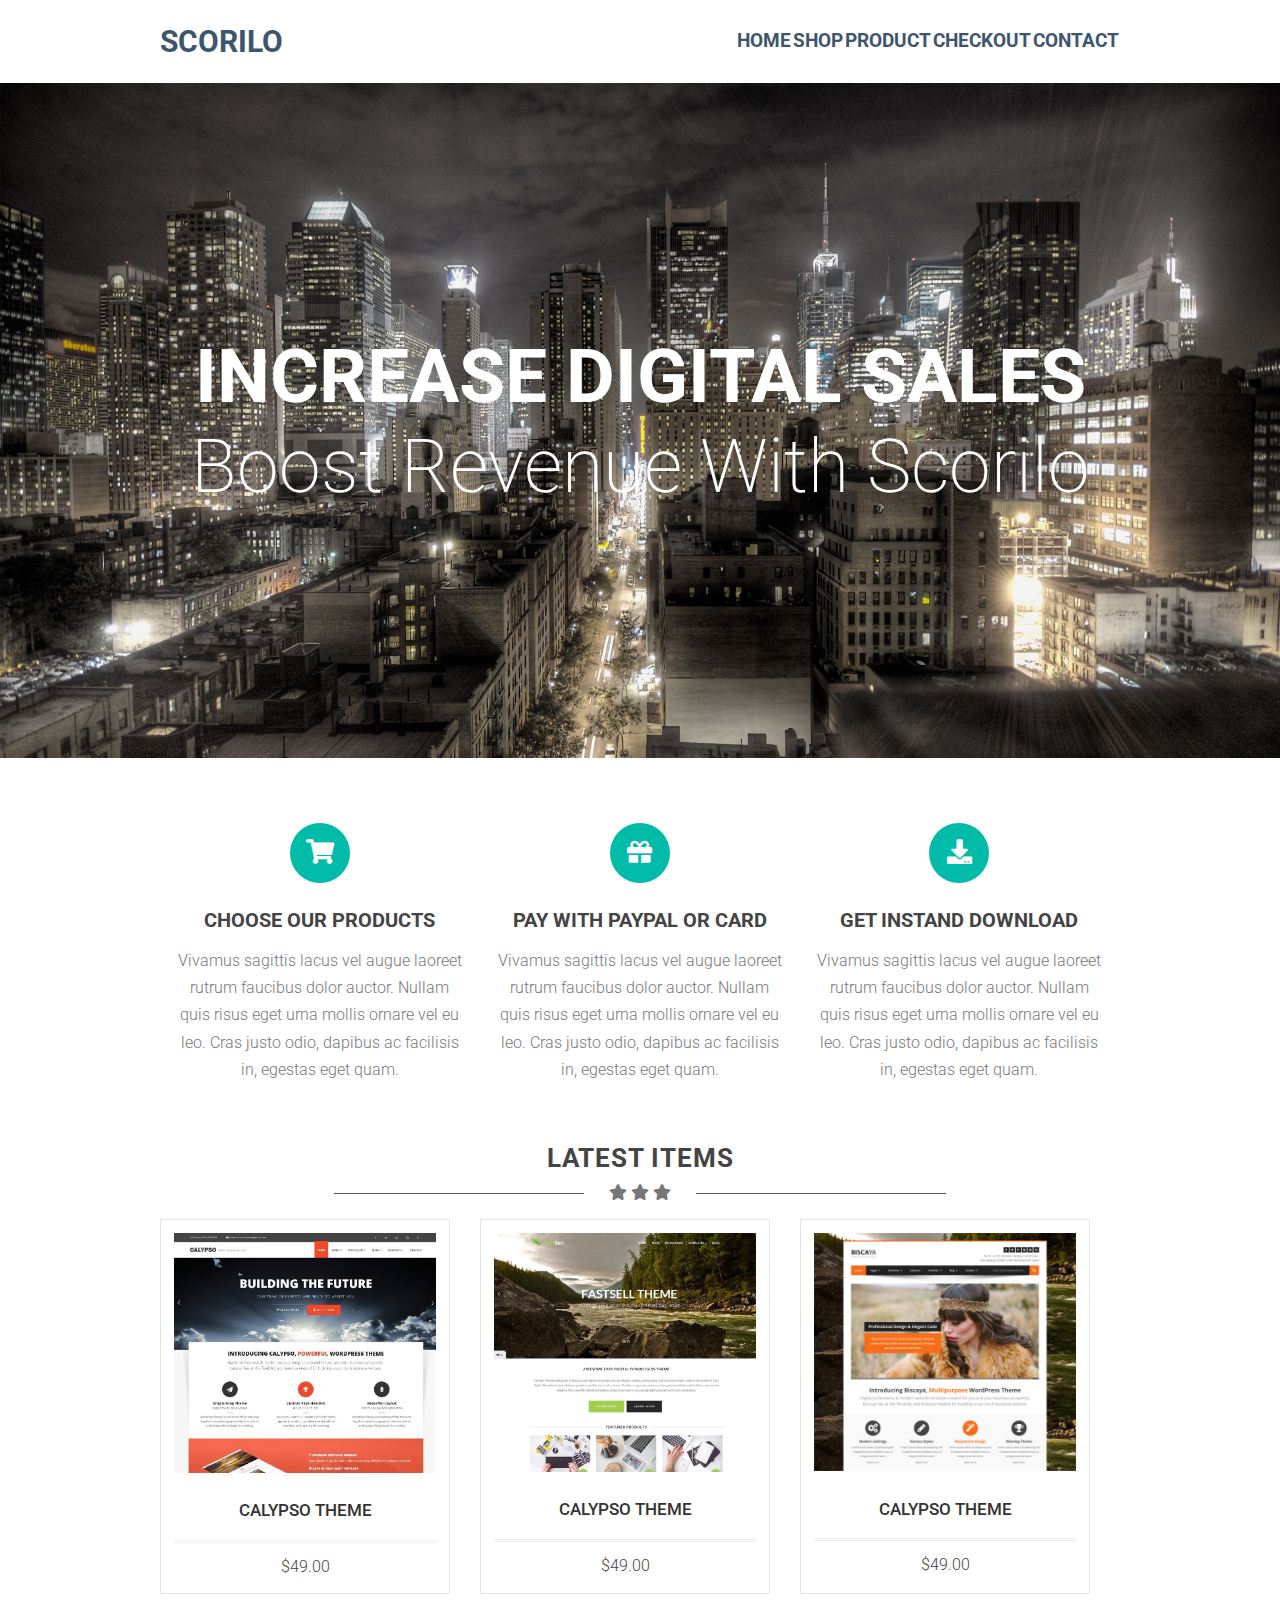
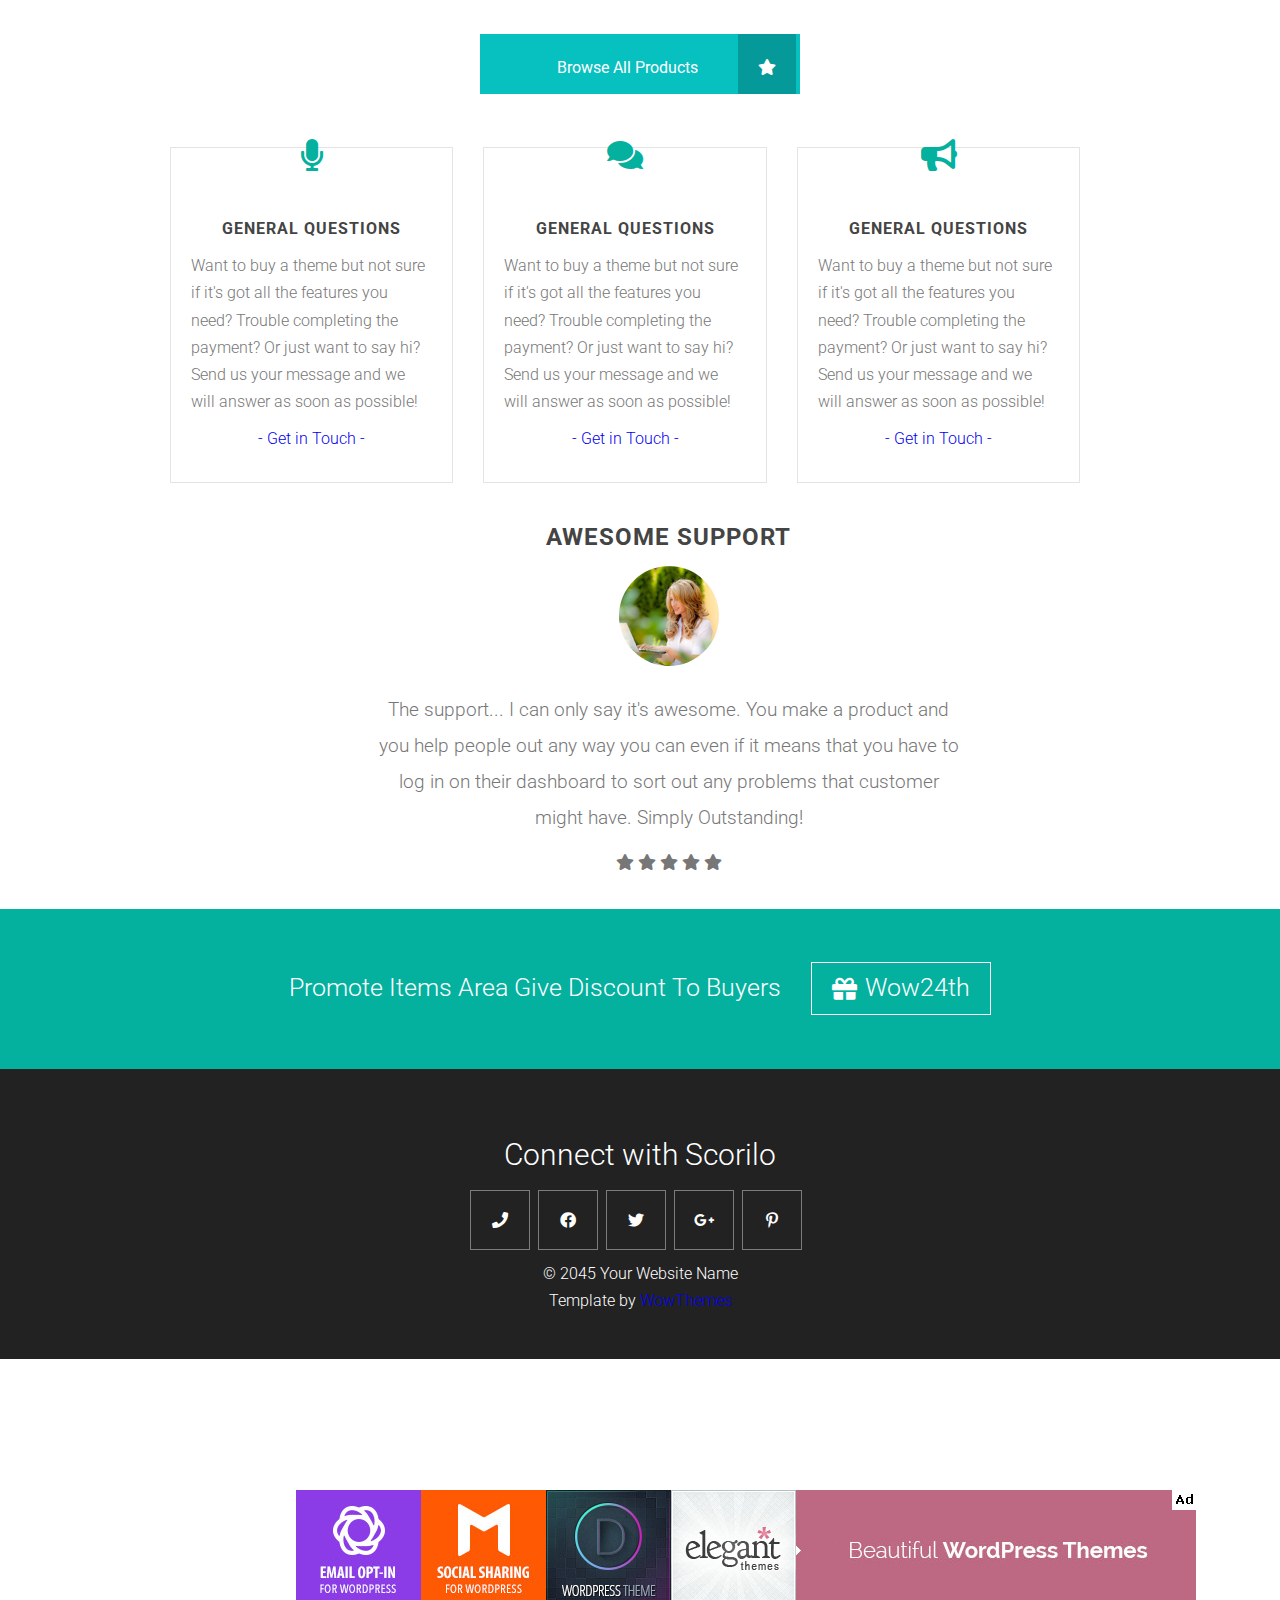
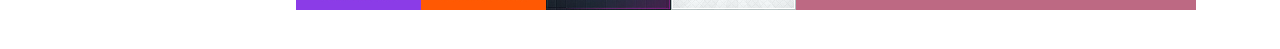
<file: index.html>
<!DOCTYPE html>
<html>
<head>
    <meta charset="UTF-8">
    <meta http-equiv="X-UA-Compatible" content="IE=edge">
    <meta name="viewport" content="width=device-width, initial-scale=1.0">
<!-- Fonts -->
<link rel="preconnect" href="https://fonts.googleapis.com">
<link rel="preconnect" href="https://fonts.gstatic.com" crossorigin>
<link href="https://fonts.googleapis.com/css2?family=Dosis:wght@300;500;700&family=Roboto:wght@300;500;700&family=Rubik:ital,wght@0,400;0,700;1,500&display=swap" rel="stylesheet">
<!-- css files -->
<link rel="stylesheet" href="https://cdnjs.cloudflare.com/ajax/libs/font-awesome/5.10.2/css/all.min.css"/>
<link rel = "stylesheet" href="./css/font-awesome.min.css">
<link rel = "stylesheet" href="./css/font-awesome.css">
<link href="./css/index.css" rel="stylesheet">
</head>
<body>
<!-- Header Section -->
<div class="header">
    <div class="container">
        <div class="navbar-header">
            <a href="#" class="logo"> SCORILO </a>
        <div class="navlist">
            <ul class="nav">
                <li class="list"><a href="#">Home</a></li>
                <li class="list"><a href="#">Shop</a></li>
                <li class="list"><a href="#">Product</a></li>
                <li class="list"><a href="#">Checkout</a></li>
                <li class="list"><a href="#">Contact</a></li>
            </ul>
        </div>
        </div>
    </div>
</div>
<!--Home Section  -->
<div class = "home">
    <div class="container">
    <div class="home-info">
        <h1 class = "title">INCREASE DIGITAL SALES</h1>
        <p>Boost revenue with Scorilo</p>
    </div>
    </div>
</div>
<div class="row"></div>
<!-- LATEST ITEMS Section -->
<div class="LATEST-ITEMS">
    <div class="container">
        <div class="Items">
        <div class="item">
            <div class="spanicon"><i class=" icon fas fa-shopping-cart"></i></div>
            <h3 class="item-title">CHOOSE OUR PRODUCTS</h3>
            <p class="item-info">Vivamus sagittis lacus vel augue laoreet rutrum faucibus dolor auctor. Nullam quis risus eget urna mollis ornare vel eu leo. Cras justo odio, dapibus ac facilisis in, egestas eget quam.</p>
        </div>
        <div class="item">
            <div class="spanicon"><i class=" icon fas fa-gift"></i></div>
            <h3 class="item-title">PAY WITH PAYPAL OR CARD</h3>
            <p class="item-info">Vivamus sagittis lacus vel augue laoreet rutrum faucibus dolor auctor. Nullam quis risus eget urna mollis ornare vel eu leo. Cras justo odio, dapibus ac facilisis in, egestas eget quam.</p>
        </div>
        <div class="item">
            <div class="spanicon"><i class=" icon fas fa-download"></i></div>
            <h3 class="item-title">GET INSTAND DOWNLOAD</h3>
            <p class="item-info">Vivamus sagittis lacus vel augue laoreet rutrum faucibus dolor auctor. Nullam quis risus eget urna mollis ornare vel eu leo. Cras justo odio, dapibus ac facilisis in, egestas eget quam.</p>
        </div>
    </div>
    </div>
</div>
<div class="row"></div>
<!-- Shop -->
<div class="shop">
    <div class="container">
        <div class="shoptitle">
            <h1>LATEST ITEMS</h1>
        </div>
        <div class="decorate">
        <div class="line"></div>
        <div class="star">
            <i class="icon fas fa-star "></i>
            <i class="icon fas fa-star "></i>
            <i class="icon fas fa-star "></i>
        </div>
        <div class="line"></div>
        </div>
        <div class="imgitems">
            <div class="imgitem">
                <img src="./images/product1-1.jpg">
                <div class="layer-content ">
                    <h1 class="overh1">Item Name</h1>
                    <p class = "ovarp">This is a short excerpt to generally describe what the item is about.</p>
                    <button class = "button"> <i class = "btn iconbtn fas fa-shopping-cart"></i>purchase</button>
                    <button class = "button"><i class = "btn iconbtn fas fa-shopping-cart"></i>Details</button>
                </div>
                <h1 class="imgh1">
                <a href="#">CALYPSO THEME</a>
                </h1>
                <p class="img-details">$49.00</p>
            </div>
            <div class="imgitem">
                <img src="./images/product2.jpg">
                <div class="layer-content ">
                    <h1 class="overh1">Item Name</h1>
                    <p class = "ovarp">This is a short excerpt to generally describe what the item is about.</p>
                    <button class = "button"> <i class = "btn iconbtn fas fa-shopping-cart"></i>purchase</button>
                    <button class = "button"><i class = "btn iconbtn fas fa-shopping-cart"></i>Details</button>
                </div>
                <h1 class="imgh1">
                <a href="#">CALYPSO THEME</a>
                </h1>
                <p class="img-details">$49.00</p>
            </div>
            <div class="imgitem">
                <img src="./images/product2-3.jpg">
                <div class="layer-content ">
                    <h1 class="overh1">Item Name</h1>
                    <p class = "ovarp">This is a short excerpt to generally describe what the item is about.</p>
                    <button class = "button"> <i class = "btn iconbtn fas fa-shopping-cart"></i>purchase</button>
                    <button class = "button"><i class = "btn iconbtn fas fa-shopping-cart"></i>Details</button>
                </div>
                <h1 class="imgh1">
                <a href="#">CALYPSO THEME</a>
                </h1>
                <p class="img-details">$49.00</p>
            </div>
        </div>

    </div>
</div>
<!-- browser -->
<div class="brow">
        <div class=" text-brow">
         <a href="#">Browse All Products</a>
        </div>
        <div class ="starcir">      
         <i class="icon fas fa-star fa-spin"></i>
        </div>
</div>
<!-- General -->
<div class="genral">
    <div class="container">
        <div class="genralitems">
            <div class="genralitem">
                <i class=" icons fas fa-microphone infoareaicon fa-2x"></i>
                <div class="genralinfo">
                <h1 class="genraltitle">General Questions</h1>
                <p class="genralp">Want to buy a theme but not sure if it's got all the features you need? Trouble completing the payment? Or just want to say hi? Send us your message and we will answer as soon as possible!</p>
                <p class="text-center">
                <a href="#">- Get in Touch -</a>
                </p>
                </div>
            </div>
            <div class="genralitem">
                <i class="icons fas fa-comments infoareaicon fa-2x"></i>
                <div class="genralinfo">
                <h1 class="genraltitle">General Questions</h1>
                <p class="genralp">Want to buy a theme but not sure if it's got all the features you need? Trouble completing the payment? Or just want to say hi? Send us your message and we will answer as soon as possible!</p>
                <p class="text-center">
                <a href="#">- Get in Touch -</a>
                </p>
                </div>
            </div>
            <div class="genralitem">
                <i class="icons fas fa-bullhorn infoareaicon fa-2x"></i>
                <div class="genralinfo">
                <h1 class="genraltitle">General Questions</h1>
                <p class="genralp">Want to buy a theme but not sure if it's got all the features you need? Trouble completing the payment? Or just want to say hi? Send us your message and we will answer as soon as possible!</p>
                <p class="text-center">
                <a href="#">- Get in Touch -</a>
                </p>
                </div>
            </div>
            </div>
    </div>
</div>
<!-- support -->
<div class="support">
    <div class =" container">
        <div class="supitem-text">
            <h2 class="suptitle"><span class="suptitle">Awesome Support</span></h2>
            <img src="./images/avatar2.png">
            <p class = "supp">The support... I can only say it's awesome. You make a product and you help people out any way you can even if it means that you have to log in on their dashboard to sort out any problems that customer might have. Simply Outstanding!</p>
            <i class="fas fa-star "></i>
            <i class="fas fa-star "></i>
            <i class="fas fa-star "></i>
            <i class="fas fa-star "></i>
            <i class="fas fa-star "></i>
      </div>
    </div>
</div>
<!-- Wow24 -->
<div class="wow24">
      <div class="container">
          <div class="wowinfo">
            <h1 class="wowtitle">Promote Items Area Give Discount to Buyers</h1>
            <span class="wowicon">
                <i class="icon fas fa-gift"></i>
                <p class="wowdetail" >wow24th</p>
            </span>
          </div>
      </div>
</div>
<div class="connect">
    <div class="container">
        <div class="connect-item">
        <p class="connect-details">Connect with Scorilo</p>
        <ul class="iconconnect">
          <li class="liconnect"><a href="#"><i class=" i fas fa-phone "></i></a></li>
          <li class="liconnect"><a href="#"><i class=" i fab fa-facebook-f"></i></a></li>
          <li class="liconnect"><a href="#"><i class=" i fab fa-twitter"></i></a></li>
          <li class="liconnect"><a href="#"><i class=" i fab fa-google-plus-g"></i></a></li>
          <li class="liconnect"><a href="#"><i class=" i fab fa-pinterest-p"></i></a></li>
        </ul>
        <p>&copy; 2045 Your Website Name<br>Template by 
        <a target="_blank" rel="nofollow noopener" href="#">WowThemes</a>
        </p>
        </div>
    </div>
</div>
<!-- End -->
<div class="end">
    <div class="container"><img src="./images/elegantthemes-900x120.jpg"></div>
</div>
</body>
</file>
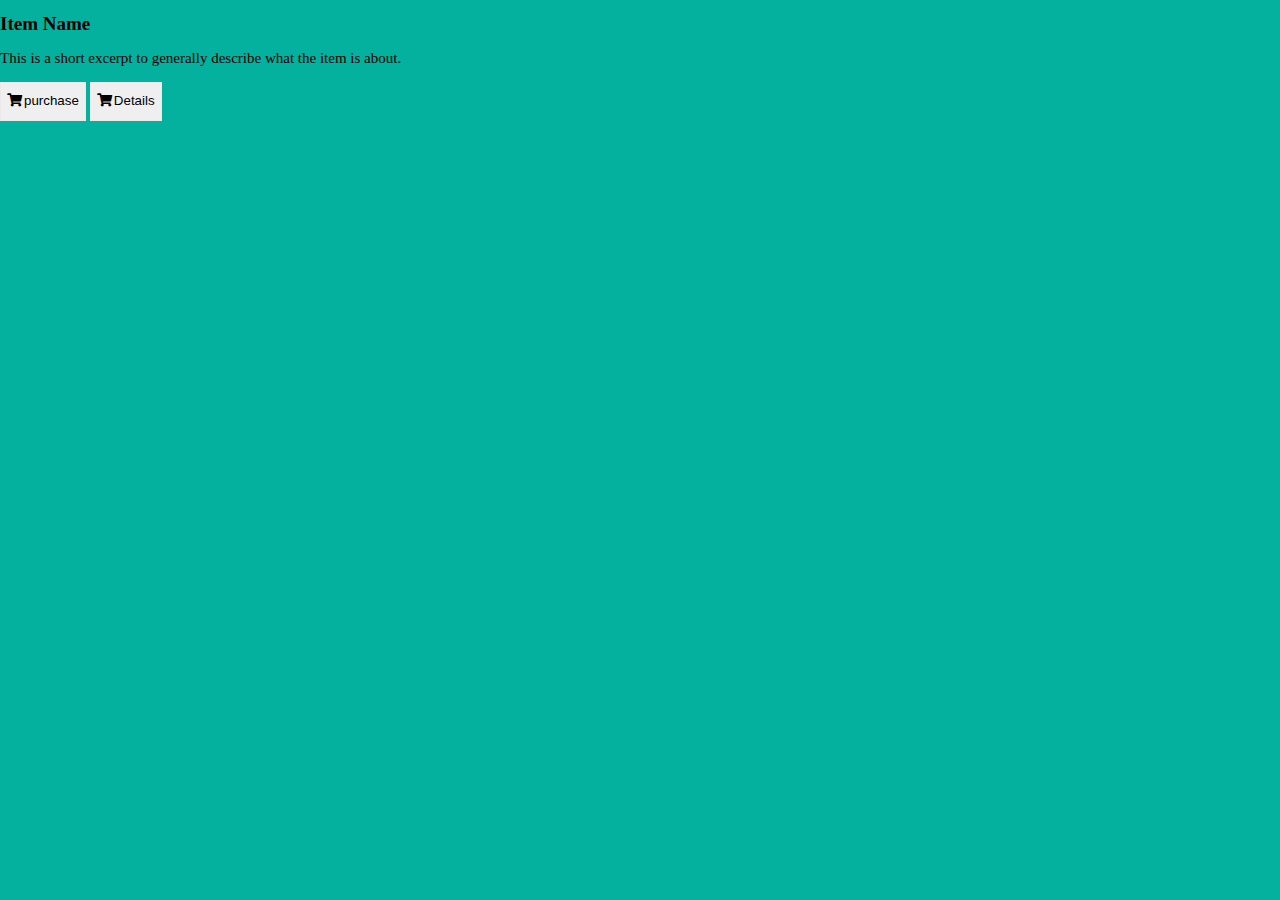
<file: overlay.html>
<!DOCTYPE html>
<html>
<head>
    <meta charset="UTF-8">
    <meta http-equiv="X-UA-Compatible" content="IE=edge">
    <meta name="viewport" content="width=device-width, initial-scale=1.0">
<!-- Fonts -->
<link rel="preconnect" href="https://fonts.googleapis.com">
<link rel="preconnect" href="https://fonts.gstatic.com" crossorigin>
<link href="https://fonts.googleapis.com/css2?family=Dosis:wght@300;500;700&family=Roboto:wght@300;500;700&family=Rubik:ital,wght@0,400;0,700;1,500&display=swap" rel="stylesheet">
<!-- css files -->
<link rel="stylesheet" href="https://cdnjs.cloudflare.com/ajax/libs/font-awesome/5.10.2/css/all.min.css"/>
<link rel = "stylesheet" href="./css/font-awesome.min.css">
<link rel = "stylesheet" href="./css/font-awesome.css">
<link href="./overlay.css" rel="stylesheet">
</head>
<body>
<div class="overlay">
    <h1 class="overh1">Item Name</h1>
    <p class = "ovarp">This is a short excerpt to generally describe what the item is about.</p>
    <button class = "button"> <i class = "btn icon fas fa-shopping-cart"></i>purchase</button>
    <button class = "button"><i class = "btn icon fas fa-shopping-cart"></i>Details</button>
</div>
</body>
</file>
<file: css/index.css>
*{
    margin: 0;
    padding: 0;
    box-sizing: border-box;
}
h2,h3{
margin-top: 20px;
margin-bottom: 20px;
}
a{
    text-decoration: none;
}
.icons{
    color: #04b19f;
    top: -10px;           
      /* attention =====> top nt active*div so wt design */
}
body {
    font-family: Roboto;
    font-weight: 300;
    font-size: 16px;
    color: #777;
    line-height: 1.7;
}
.container{
    width: 75%;
    margin: auto;
}
.header{
    display: flex;
    justify-content: space-between;
}
.navbar-header a{
    text-decoration: none;
    color: #3D566E;
    font-weight: 700;
    text-transform: uppercase;
    padding-top: 16px;
    padding-bottom: 16px;
}
.header .navlist{
    width: 40%;
    list-style: none;
    text-align: center;
}
.header .navbar-header{
    display: flex;
    justify-content:space-between;
}
.navlist ul{
    display: flex;
    justify-content: space-around;
    list-style: none;
}
.navlist {
    padding-top: 25px;
    padding-bottom: 25px;
    font-size: 19px;
}
.logo{
    width: 60%;
    font-size: 30px;
}
/* Home */
.home{
    position: relative;
    background-image: url(../images/homeimg.jpg);
    background-repeat: no-repeat;
    background-size: cover;
    width: 100%;
    height: 75vh;
}
.home-info{
    color:#fff;
    width: 100%;
    text-align: center;
    position: absolute;
    top: 50%;
    left: 50%;
    transform: translate(-50%, -50%);
    -webkit-transform: translate(-50%, -50%);
    -moz-transform: translate(-50%, -50%);
    -ms-transform: translate(-50%, -50%);
    -o-transform: translate(-50%, -50%);
}
.title{
    font-size: 75px;
    line-height: 90px;
    text-transform: uppercase;
    font-weight: 700;
}
.home-info p{
    font-size: 75px;
    line-height: 90px;
    text-transform: capitalize;
    font-weight: 200;
    width: 100%;
}
/* Row white */
.row{
    width: 100%;
    height: 60px;
    margin: -5px;
}
/* Lasted Item */
.LATEST-ITEMS{
    display: inline-block;
}
.LATEST-ITEMS .item {
    width:33.3%;
    text-align:center;  
    padding: 15px; 
}
.item .icon{
    color: #fff;
    margin-bottom: 10px;
}
.spanicon{
    background-color: #00bba7;
    border-radius: 50%;
    color: #fff;
    text-align: center;
    height: 60px;
    width: 60px;
    line-height: 60px;
    font-size: 25px;
    font-weight: 700;
    margin: auto;
}
.item .item-title{
    font-weight: 700;
    font-size: 20px;
    color: #444;
    text-transform: uppercase;
    margin-bottom: 10px;
}
.item .item-info{
    line-height: 1.7;
    font-size: 16px;
    font-weight: 300;
    color: #777;
}

.Items{
    display: flex;
}
/* shop */
.shop{
    text-align: center;
    margin-bottom: 10px;
}
.shoptitle{
    font-size: 13px;
    line-height: 20px;
    font-weight: 700;
    color: #444;
    text-transform: uppercase;
    letter-spacing: 1px;
    margin-top:0;
}
.decorate{
    display: flex;
    text-align: center;
    justify-content: center;
}
.star{
    margin-top: 11px;
}
.starcir{
    color: #fff;
    padding: 20px 20px;
    background: rgba(0,0,0,0.2);
}
.line{
    width:250px;
    margin: 25px;
    background-color: rgb(90, 89, 87);
    height: 1px;
}
.layer-content{
    position: absolute;
    height: 299px;
    background-color: #04b19f;
    width: 322px;
    margin-top: -303px;
    padding: 15px;
    opacity: 0;
    visibility: hidden;
    transition: opacity(0.5s) ;
    -webkit-transition: opacity(0.5s) ;
    -moz-transition: opacity(0.5s) ;
    -ms-transition: opacity(0.5s) ;
    -o-transition: opacity(0.5s) ;
}
.imgitem:hover .layer-content{
    opacity: 1;
    visibility: visible;
}
.layer-content h1{
    font-size: 25px;
    margin-top: 37px;
    margin-bottom: 0px;
    color: #fff;
    font-weight: 700;
    text-transform: capitalize;

}
.layer-content  p{
    color:white;
    font-size: 12px;
}
.btn {
color: #fff;
height: 25px;
text-align: center;
margin-top: 10px;
margin-right: 6px;
}
.button {
border: 1px solid rgba(235, 230, 230, 0.719);
background-color: #00bba7;
color: #fff;
padding: 2px;
width: 120px;
margin-top: 10px;
text-transform: uppercase;
font-weight: 700;
} 
.button::after{
    color: #04b19f;
    background-color: #fff;
    opacity: 0;
    visibility: hidden;
}
.button :hover .button::after{
    opacity: 1;
    visibility: visible;
}
.imgitem img{
    width:100%;
}
.imgitem {
    width: 350px;
    background: #fff;
    padding: 13px;
    border: 1px solid #e4e4e4;
    margin-bottom: 30px;
    margin-right: 30px;
}
.imgh1{
    display: block;
    font-size: 17px;
    text-transform: uppercase;
    margin-top: 15px;
    border-bottom: double medium #eee;
    padding-bottom: 15px;
    margin-bottom: 10px;
    font-weight: 500;
    color: #333;
}
.imgitem a{
    color: #333;
}
.imgitem p{
    text-align: center;
    color: #444;
    font-weight: 300;
    font-size: 16px;
}
.imgitems{
    display: flex;
}
/* brow */
.brow{
    display: flex;
    width: 320px;
    height: 60px;
    background-color: rgb(7, 192, 192);
    margin: auto;
    margin-bottom: 40px;
}
.text-brow a{
    text-align: center;
    color: #fff;
    margin: 0;
    padding-top: 20px;
    padding-left: 77px;    
    padding-right: 40px;
    font-size: 16px;
    font-weight: 400;
}
.text-brow{
    display: flex;
}
/* genral */
.genral{
    background: #fff;
    padding-left: 13px;
    padding-top: 13px;
    padding-right: 13px;
    padding-bottom: 0;
}
.genralitems{
    display: flex;
    width: 100%;
}
.genralitem{
    border: 1px solid #e4e4e4;
    margin-right: 30px;
    margin-bottom: 30px;
    font-size: 16px;
    font-weight: 300;
    text-align: center;
}
.genralinfo{
    padding: 20px;
}
.genraltitle{
    margin-top: 20px;
    color: #444;
    text-transform: uppercase;
    font-size: 16px;
    letter-spacing: 1px;
    text-align: center;
}
.genralp{
    text-align: start;
    margin: 0 0 10px;
    padding-top: 10px;
}
.text-center {
    text-align: center;
    padding-bottom: 10px;
}
.genralitem i{
    margin: -15px;
}
/* support */
.support{
    margin: auto;
}
.support .supitem-text {
    text-align: center;
    width: 64.3%;
    padding-right: 15px;
    padding-left: 15px;
    padding-bottom: 30px;    
    padding-top: 0;
    line-height: 1.9;
    margin-left: 200px;
}
.supitem-text img {
    width: 100px;
    height: 100px;
    margin-bottom: 15px;
    border-radius: 50%;
    -webkit-border-radius: 50%;
    -moz-border-radius: 50%;
    -ms-border-radius: 50%;
    -o-border-radius: 50%;
}
.suptitle {
    font-style: normal;
    font-size: 24px;
    line-height: 28px;
    font-weight: 700;
    text-transform: uppercase;
    letter-spacing: 1px;
    margin-bottom: 15px;
    margin-top: 10px;
    color: #444;
}
.supp{
    margin-top: 0;
    font-size: 19px;
    margin-bottom: 12px;
}
/* wow24 */
.wow24{
    width: 100%;
    height: 160px;
    background-color: #04b19f;
    text-transform: uppercase;
    display: flex;
}
.wowinfo{
    display: flex;
    text-align: center;
    margin: auto;
    color: #fff;
    align-items: center;
    justify-content: center;
    font-size: 25px;
    font-weight: 300;
    color: #fff;
    text-transform: capitalize;
}
.wowtitle{
    font-weight: 300;
    font-size: 25px;
}
.wowicon{
    height: 53px;
    border: 1px solid #fff;
    padding: 10px 20px;
    margin-left: 30px;
    font-weight: 300;
    font-size: 25px;
    display: flex;
    align-items: center;
}
.wowdetail{
    margin-left: 8px;
}
/* connect */
.connect{
    height: 290px;
    background-color: #222;
    color: white;
    text-align: center;
}
.connect p{
    margin-bottom: 10px;
}
.iconconnect {
    display: flex;
    flex-wrap: nowrap;
    flex-direction: row;
    justify-content: center;
    margin-top: 0;
    margin-bottom: 10px;
}
.liconnect {
    color: #fff;
    width: 60px;
    height: 60px;
    line-height: 60px;
    list-style: none;
    margin-right: 8px;
    border: 1px solid #eeeeee70;  
}
.connect-details{
    margin: 0 0 10px;
    font-size: 30px;
}
.connect-item{
    padding: 60px 0 40px 0;
}
.i{
    color: #fff;
}
.end{
    width: 100%;
    height: 290px;
    display: flex;
    align-items: center;
    padding: 120px 0 20px;    
}
.end{
    Padding-left: 155px;
}
</file>
<file: overlay.css>
.overlay{
    position: absolute;
    width: 100%;
    height: 100%;
    top: 0;
    left: 0;
    background-color: #04b19f;
}
.overlay h1{
    font-size: 19px;
}
.overlay p{
    font-size: 15px;
}
.btn {
    height: 25px;
text-align: center;
margin-top: 10px;
}
.button {
        border: 1px solid rgba(235, 230, 230, 0.719);

} 
.icon{
    margin-right: 2px;
}
</file>
